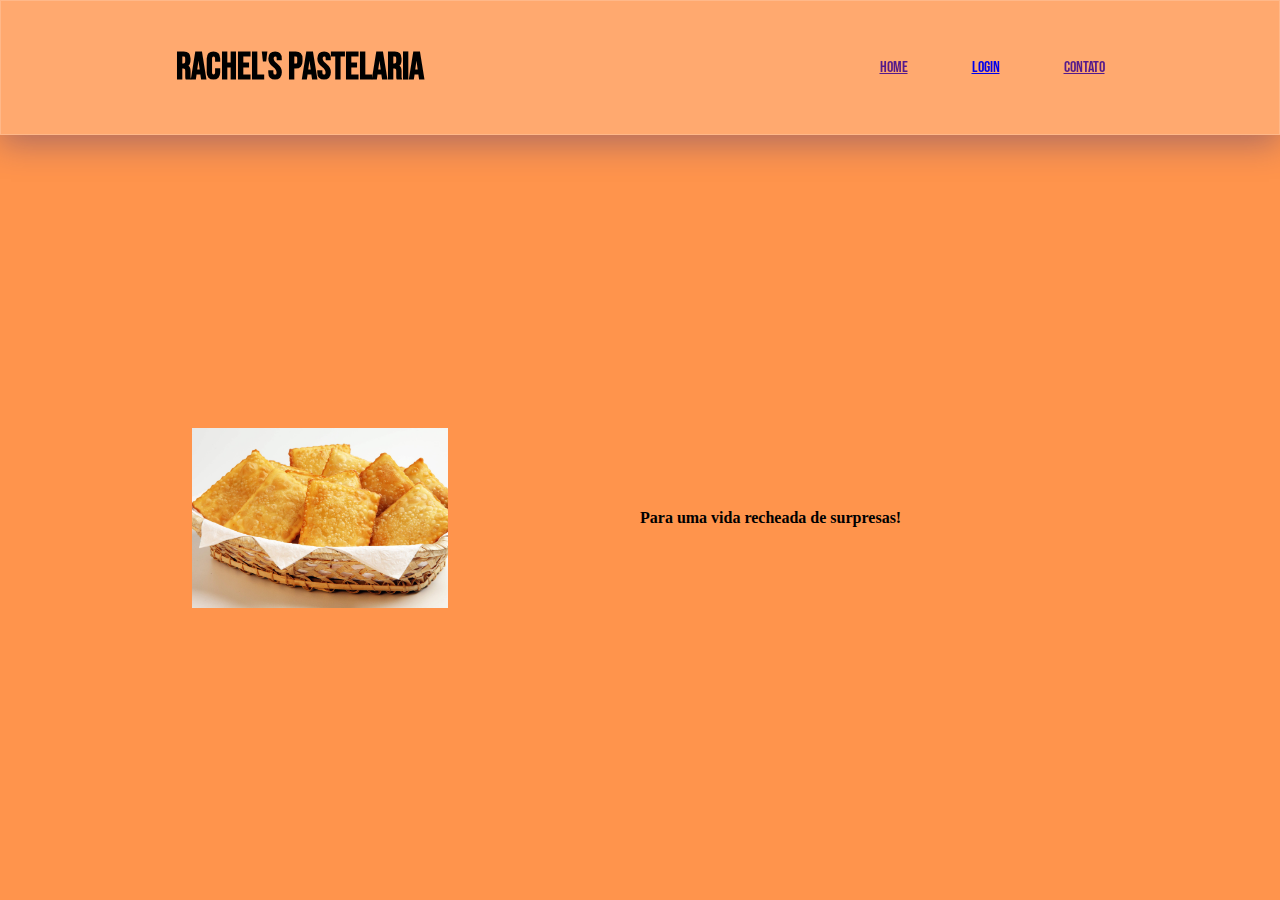
<file: index.html>
<!DOCTYPE html>
<html lang="en">
<head>
    <meta charset="UTF-8">
    <meta name="viewport" content="width=device-width, initial-scale=1.0">
    <title>Rachel's pastelaria</title>
    <link rel="stylesheet" href="style.css">
</head>
<body>
    <div class="navbar-container">
        <div class="navbar-title">
            <h2>Rachel's pastelaria</h2>
        </div>
        <div class="navbar-left">
            <ul>
                <li><a href="">Home</a></li>
                <li><a href="/Login/login.html">Login</a></li>
                <li><a href="">Contato</a></li>
            </ul>
        </div>
    </div>
    <div class="content-container">
        <div class="image">
            <img src="/Imagens/pastel.jpg" alt="pastel">
        </div>
        <div class="content">
            <h4>Para uma vida recheada de surpresas!</h4>
        </div>
    </div>
</body>
</html>
</file>
<file: style.css>
* {
    margin: 0;
    padding: 0;
    box-sizing: border-box;
}

body {
    background-color: #ff944c;
}

@font-face {
    font-family: Bebas Neue;
    src: url('/Fontes/BebasNeue-Regular.ttf');
}

.navbar-container {
    width: 100vw;
    height: 15vh;
    color: black;
    display: flex;
    flex-direction: row;
    align-items: center;
    justify-content: center;
    background: rgba( 255, 255, 255, 0.2 );
    box-shadow: 0 8px 32px 0 rgba( 31, 38, 135, 0.37 );
    backdrop-filter: blur( 5.5px );
    -webkit-backdrop-filter: blur( 13.5px );
    border: 1px solid rgba( 255, 255, 255, 0.18 );
    font-family: Bebas Neue;
}

.navbar-title {
    display: flex;
    width: 50vw;
    align-items: start;
    font-size: 25px;
}

.navbar-left ul {
    display: flex;
    align-items: center;
    flex-direction: row;
    list-style-type: none;
    text-decoration: none;
    margin: 0;
    padding: 0;
}

.navbar-left li { 
    margin-left: 5vw;
}

.content-container {
    width: 100vw;
    height: 85vh;
    display: flex;
    flex-direction: row;
}

.image {
    width: 50vw;
    height: 85vh;
    display: flex;
    align-items: center;
    justify-content: center;

}

.image img{
    width: 20vw;
    height: 20vh;
}

.content {
    display: flex;
    align-items: center;
    justify-content: center;
}
</file>
